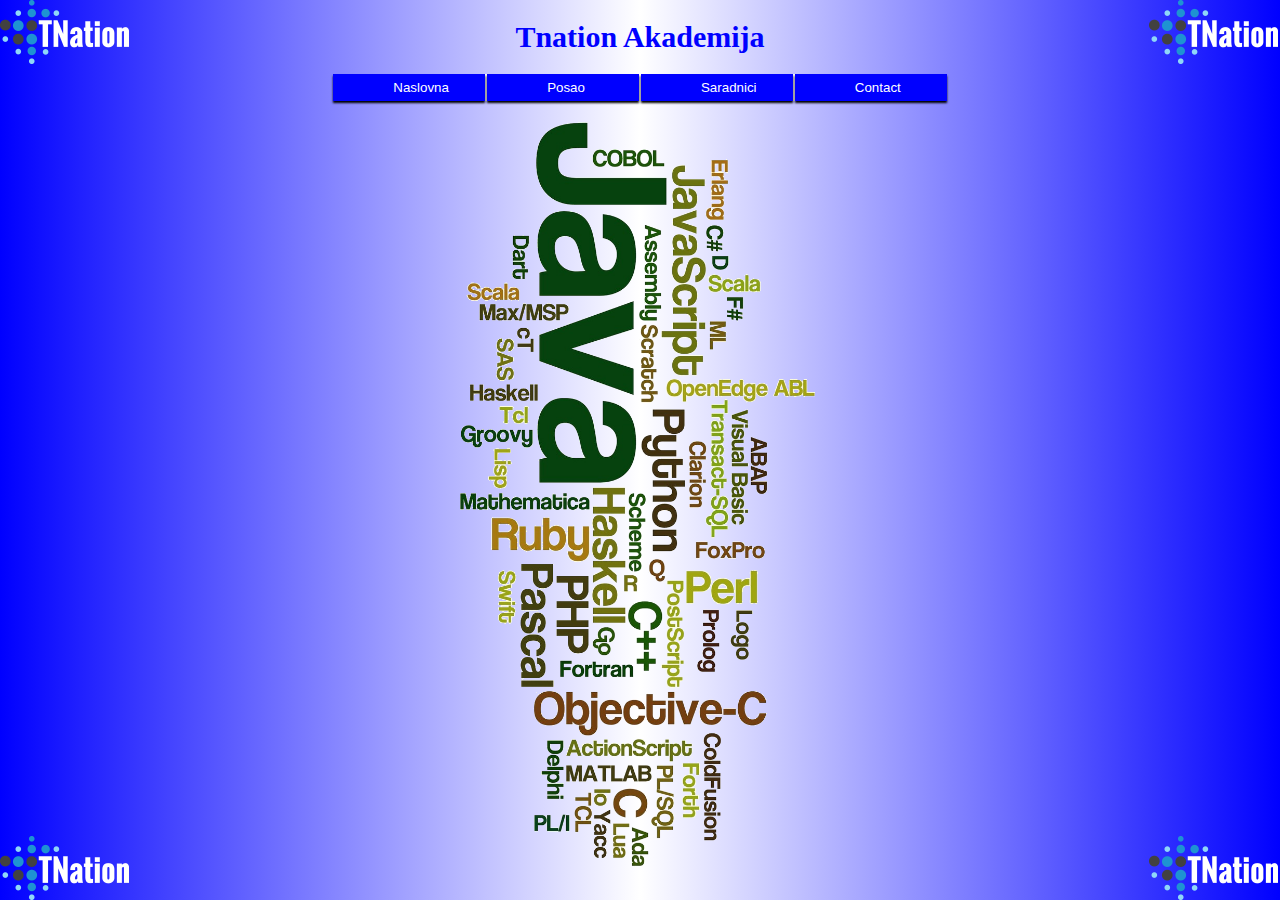
<file: index.html>
<!DOCTYPE html>
<html>

<head>
  <meta charset="utf-8">
  <meta name="viewport" content="width=device-width">
  <title>Krdzi Akademija</title>
  <link rel="stylesheet" href="css/style.css">
</head>

<body>
    <img src="images/logo.png" alt="Logo slika" class="goreLevo">
    <img src="images/logo.png" alt="Logo slika" class="goreDesno">
    <img src="images/logo.png" alt="Logo slika" class="doleDesno">
    <img src="images/logo.png" alt="Logo slika" class="doleLevo">

    <div class="wrap">
            
            <h1>Tnation Akademija</h1>
            <div class="navigation">
                <div class="dropdown">
                    <button class="dropbtn"><a href="#">Naslovna</a></button>
                </div>
                <div class="dropdown">
                    <button class="dropbtn"><a href="posao.html">Posao</a></button>
                    <div class="dropdown-content">
                        <a href="#jsDeveloper">JS Developer</a>
                        <a href="#phpDeveloper" id="phpDev">PHP Developer</a>
                        <a href="#manager">Manager</a>
                    </div>
                </div>
                <div class="dropdown">
                    <button class="dropbtn"><a href="saradnici.html">Saradnici</a></button>
                    <div class="dropdown-content">
                        <a href="#saradnik1">Saradnik 1</a>
                        <a href="#saradnik2">Saradnik 2</a>
                        <a href="#saradnik3">Saradnik 3</a>
                    </div>
                </div>
                <div class="dropdown">
                    <button class="dropbtn"><a href="contact.html">Contact</a></button>
                    <div class="dropdown-content">
                        <a href="#manager">Manager</a>
                        <a href="#phpDev">PHP Developer</a>
                    </div>
                </div>
            </div>
            <img src="images/programming.png" alt="Programming image" class="programming_image">
            <div class="phpImages">
                <img src="images/td1.png" alt="">
                <img src="images/td2.png" alt="">
                <img src="images/td3.png" alt="">
            </div>
            
    </div>
    
    <script src="https://code.jquery.com/jquery-3.1.0.js"></script>
    <script src="js/script.js"></script>
</body>

</html>
</file>
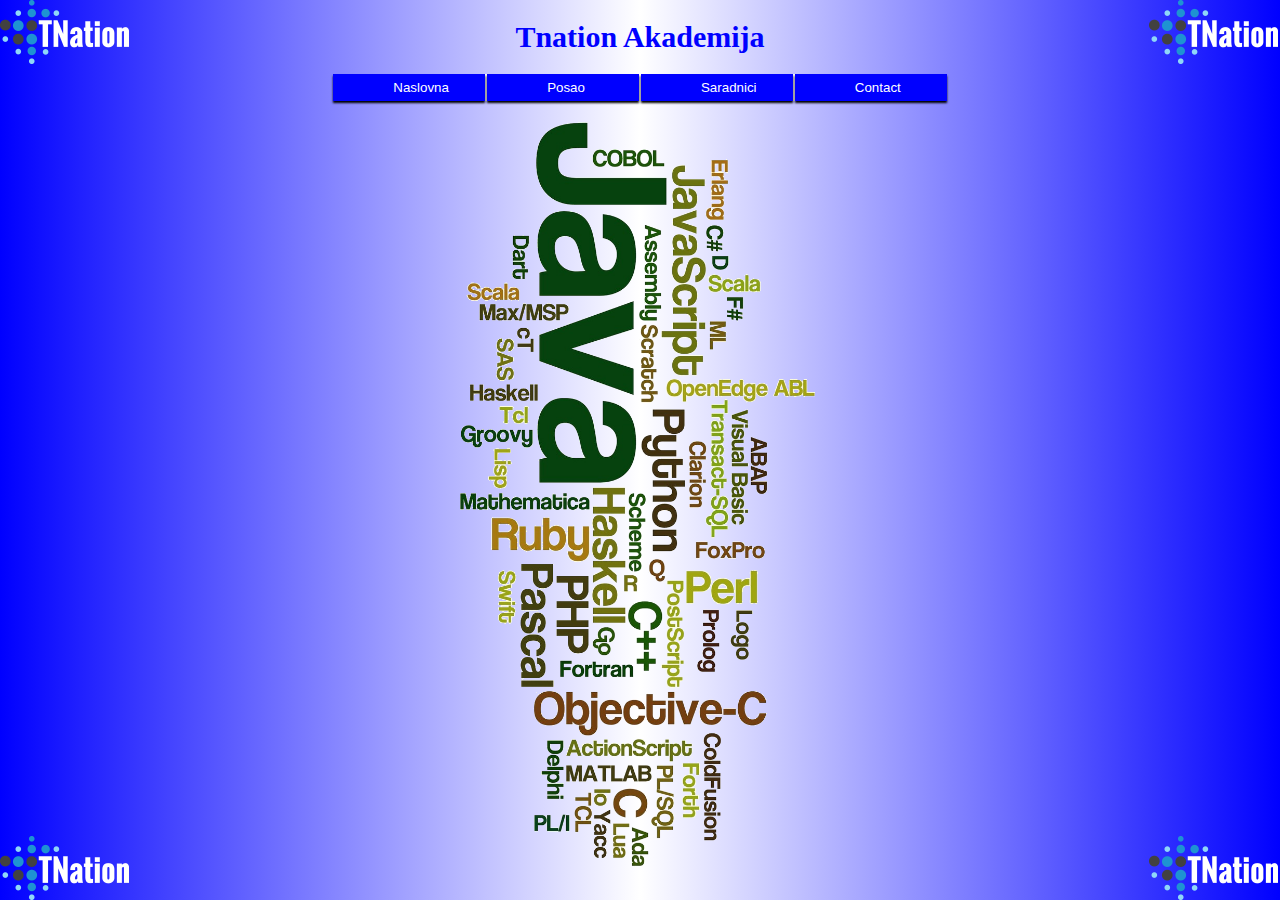
<file: contact.html>
<!DOCTYPE html>
<html>

<head>
  <meta charset="utf-8">
  <meta name="viewport" content="width=device-width">
  <title>Zadatak</title>
  <link rel="stylesheet" href="css/style.css">
</head>

<body>
    <img src="images/logo.png" alt="Logo slika" class="goreLevo">
    <img src="images/logo.png" alt="Logo slika" class="goreDesno">
    <img src="images/logo.png" alt="Logo slika" class="doleDesno">
    <img src="images/logo.png" alt="Logo slika" class="doleLevo">

    <div class="wrap">
            
            <h1>Tnation Akademija</h1>
            <div class="navigation">
                <div class="dropdown">
                    <button class="dropbtn"><a href="#">Naslovna</a></button>
                </div>
                <div class="dropdown">
                    <button class="dropbtn"><a href="posao.html">Posao</a></button>
                    <div class="dropdown-content">
                        <a href="#jsDeveloper">JS Developer</a>
                        <a href="#phpDeveloper" id="phpDev">PHP Developer</a>
                        <a href="#manager">Manager</a>
                    </div>
                </div>
                <div class="dropdown">
                    <button class="dropbtn"><a href="saradnici.html">Saradnici</a></button>
                    <div class="dropdown-content">
                        <a href="#saradnik1">Saradnik 1</a>
                        <a href="#saradnik2">Saradnik 2</a>
                        <a href="#saradnik3">Saradnik 3</a>
                    </div>
                </div>
                <div class="dropdown">
                    <button class="dropbtn"><a href="contact.html">Contact</a></button>
                    <div class="dropdown-content">
                        <a href="#manager">Manager</a>
                        <a href="#phpDev">PHP Developer</a>
                        <a href="#jsDev">JavaScript Developer</a>
                    </div>
                </div>
            </div>
            <img src="images/programming.png" alt="Programming image" class="programming_image">
            <div class="phpImages">
                <img src="images/td1.png" alt="">
                <img src="images/td2.png" alt="">
                <img src="images/td3.png" alt="">
            </div>

    </div>
    
    <script src="https://code.jquery.com/jquery-3.1.0.js"></script>
    <script src="js/script.js"></script>
</body>

</html>
</file>
<file: css/style.css>
body {
    background: linear-gradient(-90deg, blue, white, blue);
}

.goreLevo {
    position: absolute;
    top: 0;
    left: 0;
}

.goreDesno {
    position: absolute;
    top: 0;
    right: 0;
}

.doleLevo {
    position: absolute;
    bottom: 0;
    left: 0;
}

.doleDesno {
    position: absolute;
    bottom: 0;
    right: 0;
}

.wrap {
    width: 60%;
    margin: 0 auto;
    text-align: center;
}

h1 {
    font-size: 30px;
    color: blue;
    margin-top: 20px;
}

a {
    color: white;
    text-decoration: none;
}

.navigation {
    font-size: 0;
}

.navigation .dropdown {
    display: inline-block;
    position: relative;   
}

.dropdown {
    border-right: 2px solid white;      
}

.dropdown:last-of-type {
    border: none;
}

.navigation .dropbtn {
    border: none;
    color: white;
    padding: 6px 60px;
    background: blue; 
    max-width: 151.83px; 
}

.dropbtn {
    box-shadow: 0 2px 2px #000;
}

.dropdown-content {
    display: none;
    position: absolute;
    z-index: 1;
    background: blue;
    opacity: 0.8;
    min-width: 151.83px;
}

.dropdown-content a {
    display: block; 
    border-bottom: 1px solid yellow;
    padding: 6px 40px;
    font-size: 11px;
}

/* .dropdown:hover .dropdown-content {
    display: block;
} */

.dropdown-content a:first-child:hover {
    background: #F99;
}

.dropdown-content a:nth-child(2):hover {
    background: #FF9;
}
.dropdown-content a:nth-child(3):hover {
    background: #C8E;
}

.phpImages {
    display: none;
}

.programming_image {
    width: 450px;
}




/* #C8E, #F99 i #FF9 */
</file>
